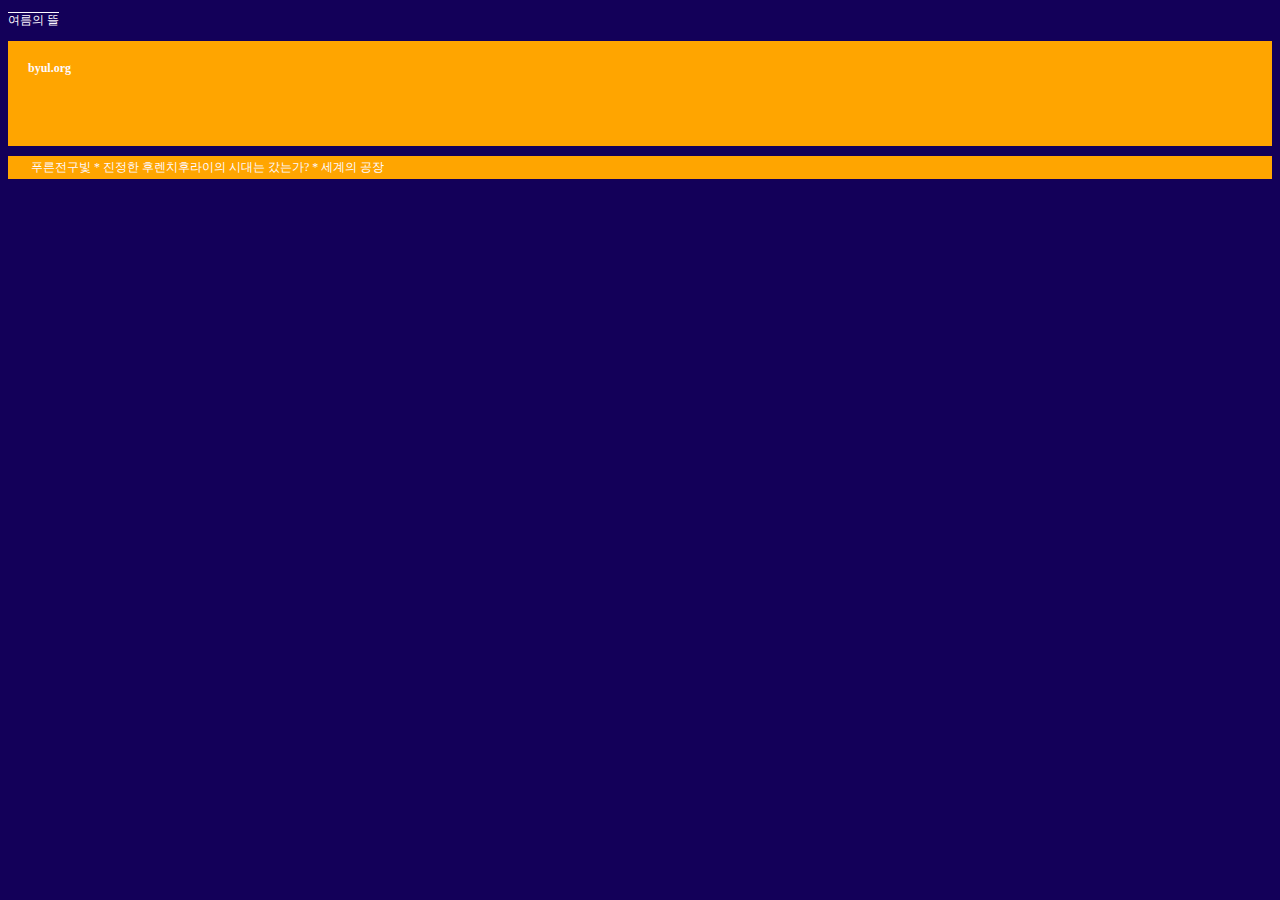
<file: index.html>
<!doctype html>
<html>
<head>
  <title>byul.org</title>
  <meta charset="utf-8">
  <link rel="stylesheet" href="style.css">
  <!-- Global site tag (gtag.js) - Google Analytics -->
  <script async src="https://www.googletagmanager.com/gtag/js?id=UA-127796415-1"></script>
  <script>
    window.dataLayer = window.dataLayer || [];
    function gtag(){dataLayer.push(arguments);}
    gtag('js', new Date());

    gtag('config', 'UA-127796415-1');
  </script>
</head>

<body>
  <p><a href="http://summerlawn.egloos.com" target="_blank" title="못과 목" style="text-decoration: overline;">여름의 뜰</a></p>
  <h2 class="top"><a href="index.html" id="ttop">byul.org</a></h2>
  <div class="li">
    <span><a href="1.html">푸른전구빛</a></span>
    * <span><a href="2.html">진정한 후렌치후라이의 시대는 갔는가?</a></span>
    * <span><a href="3.html">세계의 공장</a></div>
  </div>
  <br><br><br>
  <p><iframe width="560" height="315" align="middle" src="https://www.youtube.com/embed/OxEChJuL2tY" frameborder="0" allow="autoplay; encrypted-media" allowfullscreen></iframe></p>
<p>
  <div id="disqus_thread"></div>
<script>

/**
*  RECOMMENDED CONFIGURATION VARIABLES: EDIT AND UNCOMMENT THE SECTION BELOW TO INSERT DYNAMIC VALUES FROM YOUR PLATFORM OR CMS.
*  LEARN WHY DEFINING THESE VARIABLES IS IMPORTANT: https://disqus.com/admin/universalcode/#configuration-variables*/
/*
var disqus_config = function () {
this.page.url = PAGE_URL;  // Replace PAGE_URL with your page's canonical URL variable
this.page.identifier = PAGE_IDENTIFIER; // Replace PAGE_IDENTIFIER with your page's unique identifier variable
};
*/
(function() { // DON'T EDIT BELOW THIS LINE
var d = document, s = d.createElement('script');
s.src = 'https://byul-1.disqus.com/embed.js';
s.setAttribute('data-timestamp', +new Date());
(d.head || d.body).appendChild(s);
})();
</script>
<noscript>Please enable JavaScript to view the <a href="https://disqus.com/?ref_noscript">comments powered by Disqus.</a></noscript>

</p>
<!--Start of Tawk.to Script-->
<script type="text/javascript">
var Tawk_API=Tawk_API||{}, Tawk_LoadStart=new Date();
(function(){
var s1=document.createElement("script"),s0=document.getElementsByTagName("script")[0];
s1.async=true;
s1.src='https://embed.tawk.to/5bca1790460a125f2656cf6d/default';
s1.charset='UTF-8';
s1.setAttribute('crossorigin','*');
s0.parentNode.insertBefore(s1,s0);
})();
</script>
<!--End of Tawk.to Script-->
</body>
</html>
</file>
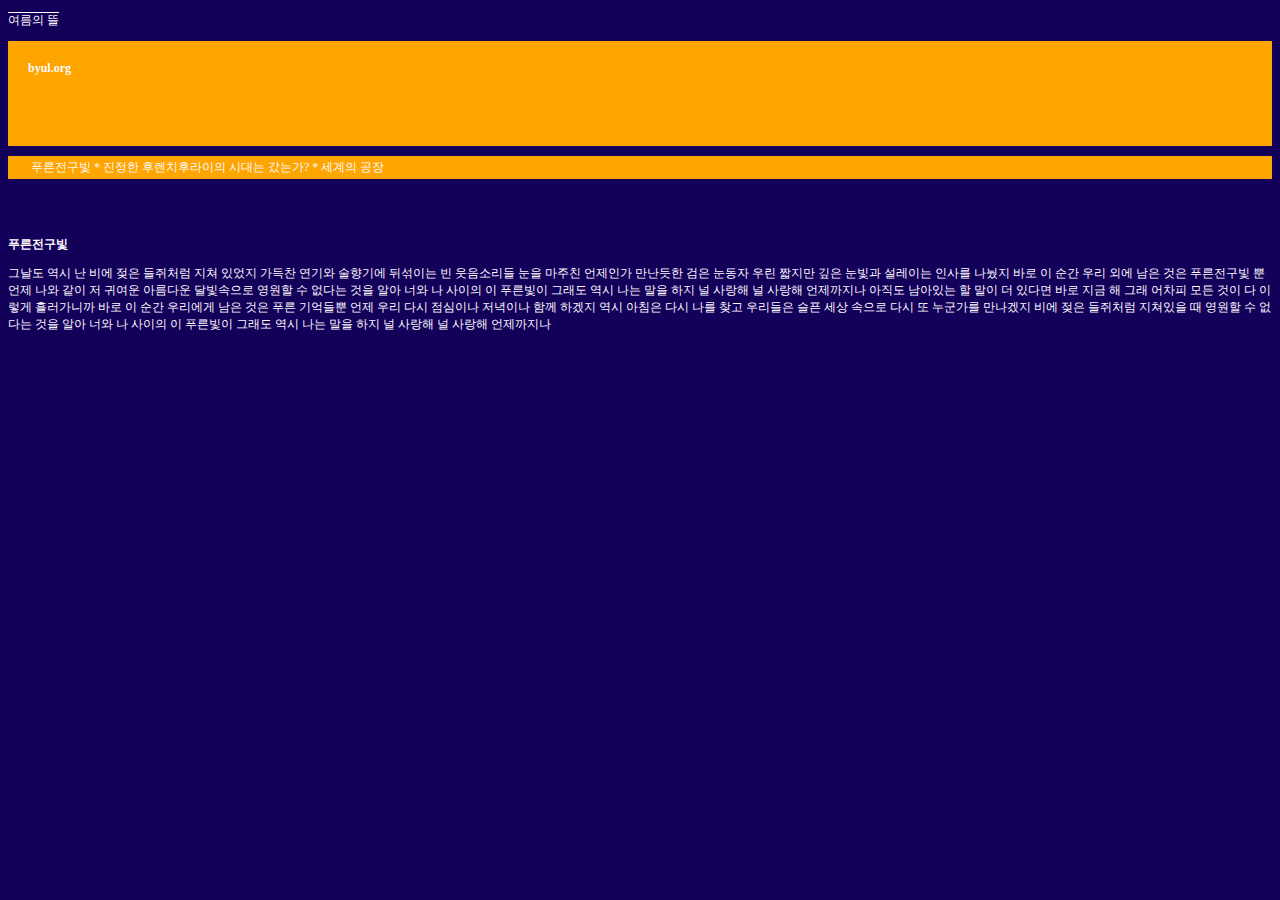
<file: 1.html>
<!doctype html>
<html>
<head>
  <title>byul.org</title>
  <meta charset="utf-8">
  <link rel="stylesheet" href="style.css">
  <!-- Global site tag (gtag.js) - Google Analytics -->
  <script async src="https://www.googletagmanager.com/gtag/js?id=UA-127796415-1"></script>
  <script>
    window.dataLayer = window.dataLayer || [];
    function gtag(){dataLayer.push(arguments);}
    gtag('js', new Date());

    gtag('config', 'UA-127796415-1');
  </script>
</head>

<body>
  <p><a href="http://summerlawn.egloos.com" target="_blank" title="못과 목" style="text-decoration: overline;">여름의 뜰</a></p>
  <h2 class="top"><a href="index.html" id="ttop">byul.org</a></h2>
  <div class="li">
    <span><a href="1.html">푸른전구빛</a></span>
    * <span><a href="2.html">진정한 후렌치후라이의 시대는 갔는가?</a></span>
    * <span><a href="3.html">세계의 공장</a></div>
  </div>
  <br><br><br>
  <h3>푸른전구빛</h3>
  <p>그날도 역시 난 비에 젖은 들쥐처럼 지쳐 있었지 가득찬 연기와 술향기에 뒤섞이는 빈 웃음소리들 눈을 마주친 언제인가 만난듯한 검은 눈동자 우린 짧지만 깊은 눈빛과 설레이는 인사를 나눴지
    바로 이 순간 우리 외에 남은 것은 푸른전구빛 뿐
    언제 나와 같이 저 귀여운 아름다운 달빛속으로
    영원할 수 없다는 것을 알아
    너와 나 사이의 이 푸른빛이
    그래도 역시 나는 말을 하지
    널 사랑해 널 사랑해 언제까지나
    아직도 남아있는 할 말이 더 있다면 바로 지금 해
    그래 어차피 모든 것이 다 이렇게 흘러가니까
    바로 이 순간 우리에게 남은 것은 푸른 기억들뿐
    언제 우리 다시 점심이나 저녁이나 함께 하겠지
    역시 아침은 다시 나를 찾고
    우리들은 슬픈 세상 속으로
    다시 또 누군가를 만나겠지
    비에 젖은 들쥐처럼 지쳐있을 때
    영원할 수 없다는 것을 알아
    너와 나 사이의 이 푸른빛이
    그래도 역시 나는 말을 하지
    널 사랑해 널 사랑해 언제까지나</p>
</body>
</html>
</file>
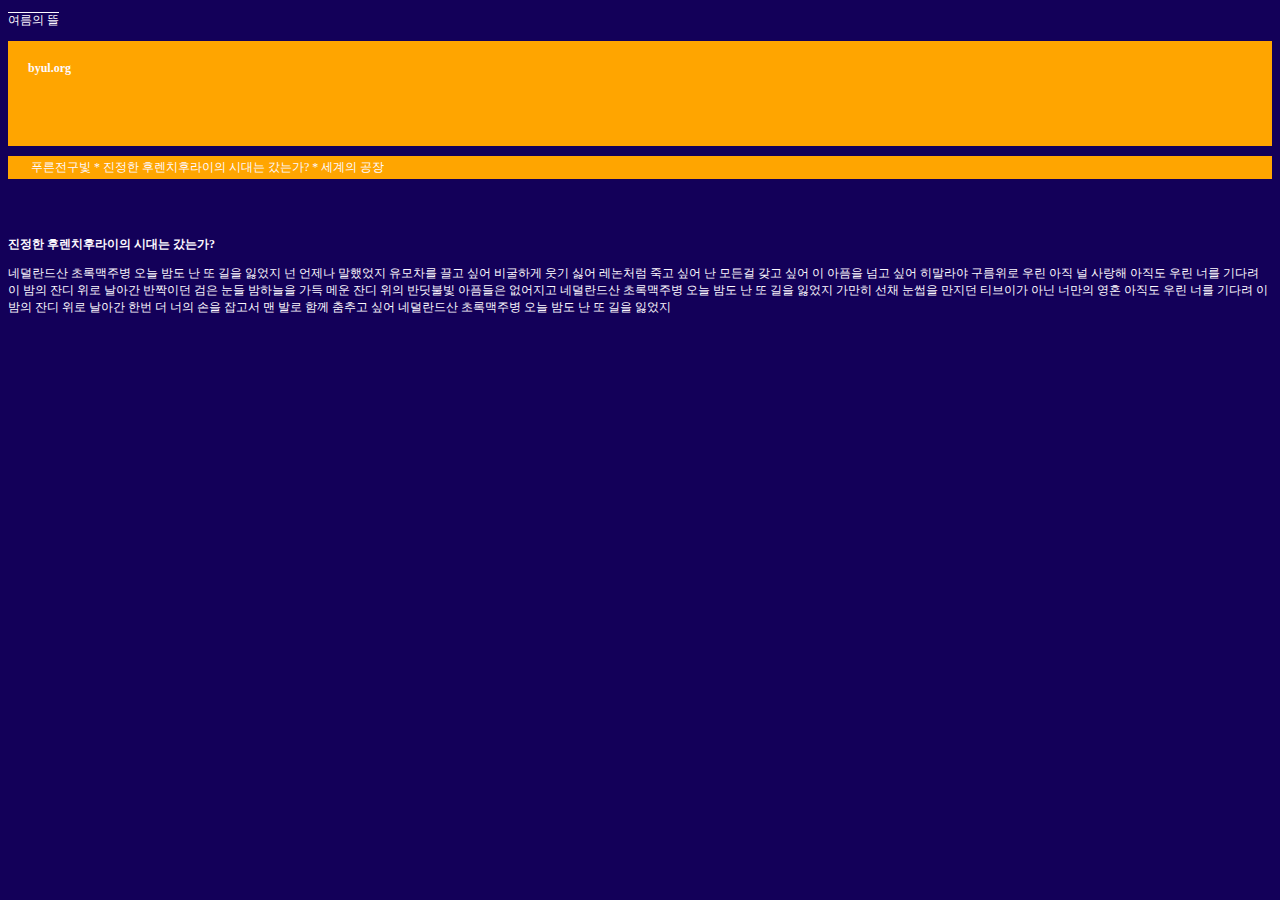
<file: 2.html>
<!doctype html>
<html>
<head>
  <title>byul.org</title>
  <meta charset="utf-8">
  <link rel="stylesheet" href="style.css">
  <!-- Global site tag (gtag.js) - Google Analytics -->
  <script async src="https://www.googletagmanager.com/gtag/js?id=UA-127796415-1"></script>
  <script>
    window.dataLayer = window.dataLayer || [];
    function gtag(){dataLayer.push(arguments);}
    gtag('js', new Date());

    gtag('config', 'UA-127796415-1');
  </script>
</head>

<body>
  <p><a href="http://summerlawn.egloos.com" target="_blank" title="못과 목" style="text-decoration: overline;">여름의 뜰</a></p>
  <h2 class="top"><a href="index.html" id="ttop">byul.org</a></h2>
  <div class="li">
    <span><a href="1.html">푸른전구빛</a></span>
    * <span><a href="2.html">진정한 후렌치후라이의 시대는 갔는가?</a></span>
    * <span><a href="3.html">세계의 공장</a></div>
  </div>
  <br><br><br>
  <p><h3>진정한 후렌치후라이의 시대는 갔는가?</h3></p>
  <p>네덜란드산 초록맥주병
  오늘 밤도 난 또 길을 잃었지
  넌 언제나 말했었지
  유모차를 끌고 싶어
  비굴하게 웃기 싫어
  레논처럼 죽고 싶어
  난 모든걸 갖고 싶어
  이 아픔을 넘고 싶어
  히말라야 구름위로
  우린 아직 널 사랑해
  아직도 우린 너를 기다려
  이 밤의 잔디 위로 날아간

  반짝이던 검은 눈들
  밤하늘을 가득 메운
  잔디 위의 반딧불빛
  아픔들은 없어지고
  네덜란드산 초록맥주병
  오늘 밤도 난 또 길을 잃었지
  가만히 선채 눈썹을 만지던
  티브이가 아닌 너만의 영혼

  아직도 우린 너를 기다려
  이 밤의 잔디 위로 날아간
  한번 더 너의 손을 잡고서
  맨 발로 함께 춤추고 싶어
  네덜란드산 초록맥주병
  오늘 밤도 난 또 길을 잃었지
  </p>
</body>
</html>
</file>
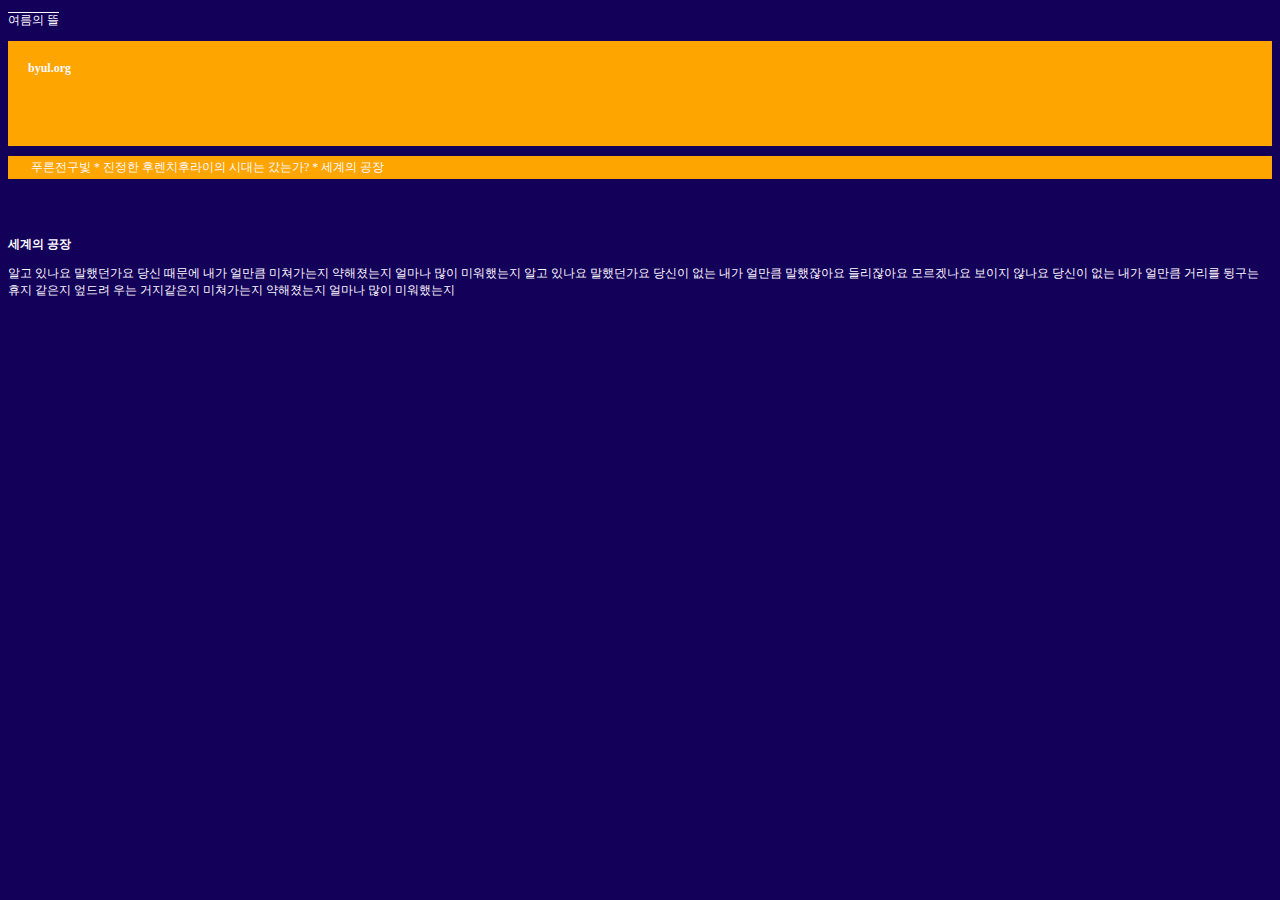
<file: 3.html>
<!doctype html>
<html>
<head>
  <title>byul.org</title>
  <meta charset="utf-8">
  <link rel="stylesheet" href="style.css">
  <!-- Global site tag (gtag.js) - Google Analytics -->
  <script async src="https://www.googletagmanager.com/gtag/js?id=UA-127796415-1"></script>
  <script>
    window.dataLayer = window.dataLayer || [];
    function gtag(){dataLayer.push(arguments);}
    gtag('js', new Date());

    gtag('config', 'UA-127796415-1');
  </script>
</head>

<body>
  <p><a href="http://summerlawn.egloos.com" target="_blank" title="못과 목" style="text-decoration: overline;">여름의 뜰</a></p>
  <h2 class="top"><a href="index.html" id="ttop">byul.org</a></h2>
  <div class="li">
    <span><a href="1.html">푸른전구빛</a></span>
    * <span><a href="2.html">진정한 후렌치후라이의 시대는 갔는가?</a></span>
    * <span><a href="3.html">세계의 공장</a></div>
  </div>
  <br><br><br>
  <h3>세계의 공장</h3>
  <p>알고 있나요 말했던가요
  당신 때문에 내가 얼만큼
  미쳐가는지 약해졌는지
  얼마나 많이 미워했는지

  알고 있나요 말했던가요
  당신이 없는 내가 얼만큼
  말했잖아요 들리잖아요
  모르겠나요 보이지 않나요
  당신이 없는 내가 얼만큼
  거리를 뒹구는 휴지 같은지
  엎드려 우는 거지같은지
  미쳐가는지 약해졌는지
  얼마나 많이 미워했는지</p>
</body>
</html>
</file>
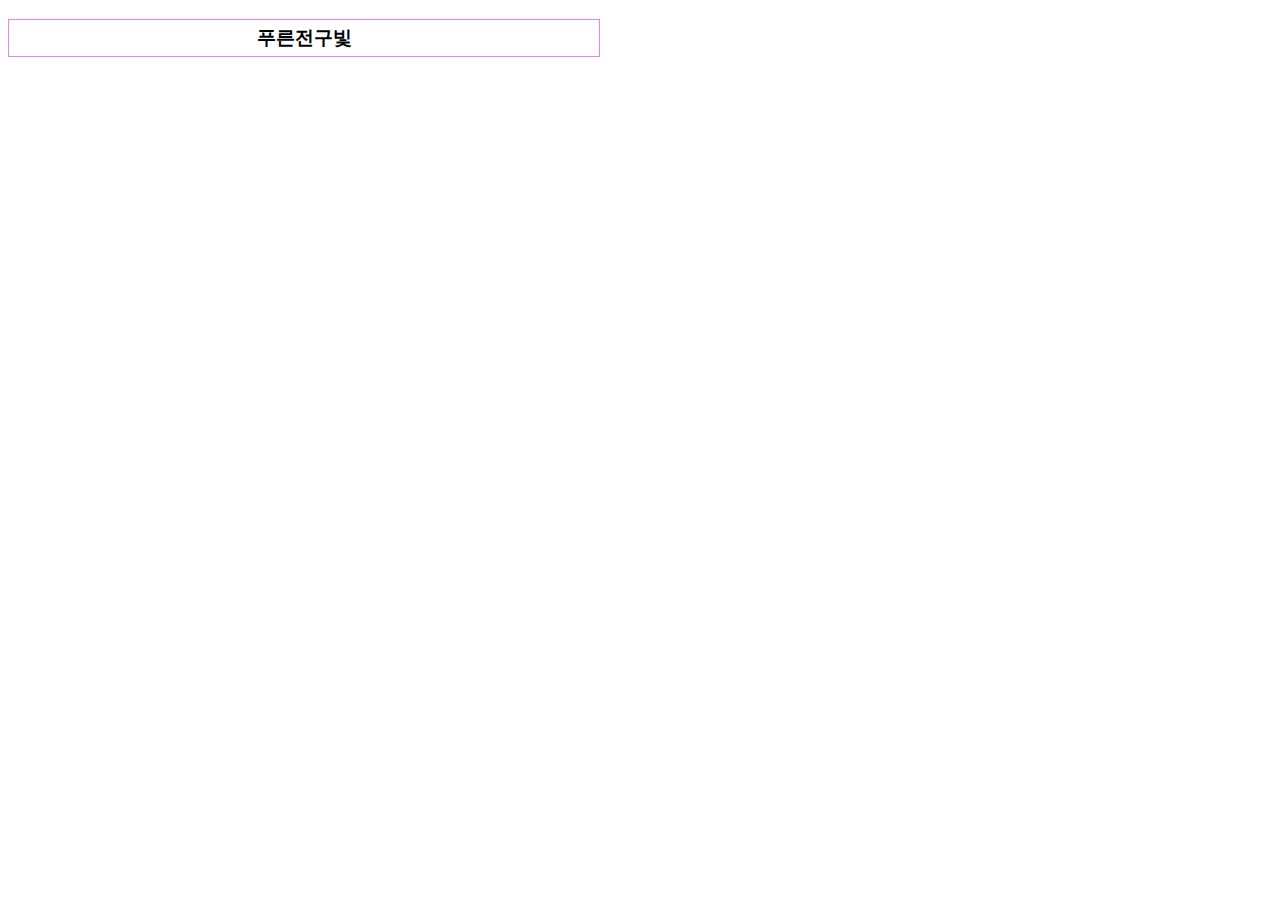
<file: box.html>
<!DOCTYPE html>
<html>
  <head>
    <meta charset="utf-8">
    <title></title>
    <style>
      h3{
        border: 1px solid violet;
        padding: 5px;
        display:block;
        width:580px;
        text-align:center;
      }
    </style>
</head>
<body>
  <h3>푸른전구빛</h3>
  <h4 style="display:none;">그날도 역시 난 비에 젖은 들쥐처럼 지쳐 있었지 가득찬 연기와 술향기에 뒤섞이는 빈 웃음소리들 눈을 마주친 언제인가 만난듯한 검은 눈동자 우린 짧지만 깊은 눈빛과 설레이는 인사를 나눴지
    바로 이 순간 우리 외에 남은 것은 푸른전구빛 뿐
    언제 나와 같이 저 귀여운 아름다운 달빛속으로
    영원할 수 없다는 것을 알아
    너와 나 사이의 이 푸른빛이
    그래도 역시 나는 말을 하지
    널 사랑해 널 사랑해 언제까지나
    아직도 남아있는 할 말이 더 있다면 바로 지금 해
    그래 어차피 모든 것이 다 이렇게 흘러가니까
    바로 이 순간 우리에게 남은 것은 푸른 기억들뿐
    언제 우리 다시 점심이나 저녁이나 함께 하겠지
    역시 아침은 다시 나를 찾고
    우리들은 슬픈 세상 속으로
    다시 또 누군가를 만나겠지
    비에 젖은 들쥐처럼 지쳐있을 때
    영원할 수 없다는 것을 알아
    너와 나 사이의 이 푸른빛이
    그래도 역시 나는 말을 하지
    널 사랑해 널 사랑해 언제까지나</h4>
</body>
</html>
</file>
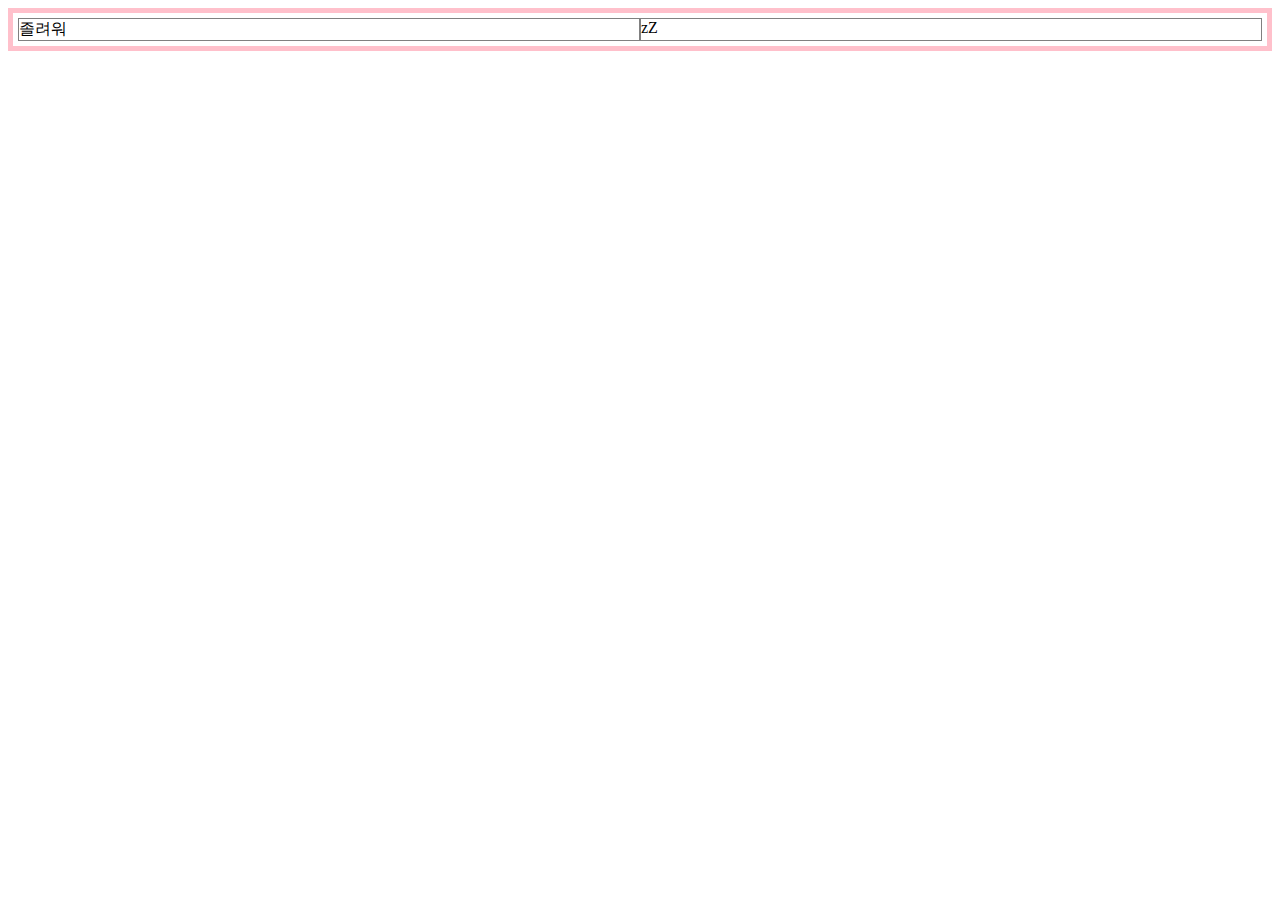
<file: grid.html>
<!DOCTYPE html>
<html>
  <head>
    <meta charset="utf-8">
    <title></title>
    <style>
      .grid{
        border: 5px solid pink;
        padding:5px;
        display:grid;
        grid-template-columns:1fr 1fr;
      }
      div{
        border: 1px solid gray;
      }
    </style>
</head>
<body>
  <div class="grid">
    <div>졸려워</div>
    <div>zZ</div>
  </div>
</body>
</html>
</file>
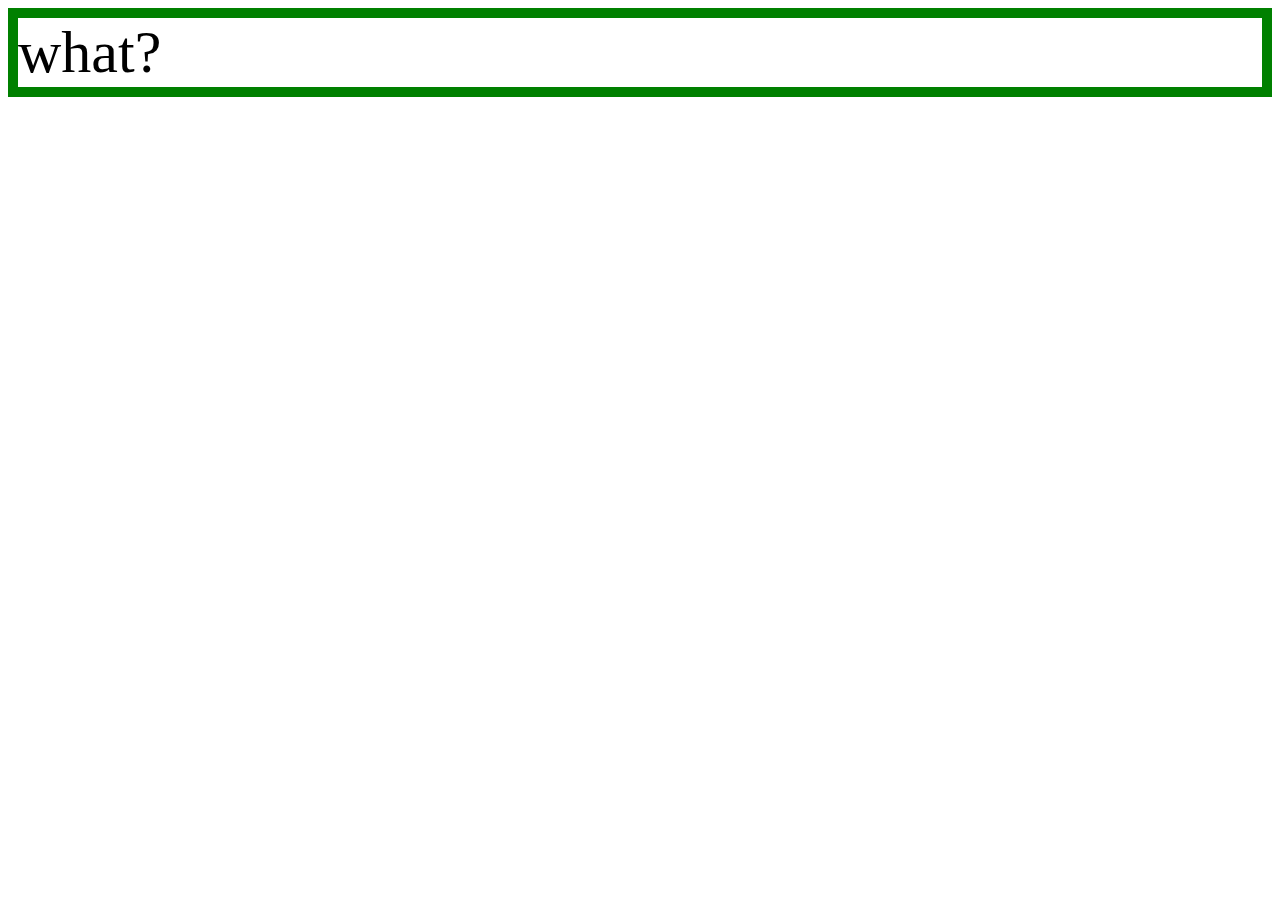
<file: media quiry.html>
<!DOCTYPE html>
<html>
  <head>
    <meta charset="utf-8">
    <title></title>
    <style>
      div {
        border:10px solid green;
        font-size:60px;
      }
      @media(max-width:800px) {
        div{
          display:block;
        }
      }
    </style>
</head>
<body>
  <div>
    what?
  </div>
</body>
</html>
</file>
<file: style.css>
<style>
#ttop {
  color:#FDF9FF;
}
.li{
  font-size: 12px;
  text-align: left;
  color:#FDF9FF;
  background-color: orange;
  border: orange solid;
  padding-left: 20px;
  margin:0px;
  color:#FDF9FF;
}
.top{
  background-color: orange;
  border-bottom:50px orange solid;
  padding: 20px;
}
  h1,h2,h3,h4,h5,h6 {
   font-size: 12px;
   text-align: left;
}
body{
  font-size: 12px;
  color: #FDF9FF;
  background-color: #130059;
}
a {
  font-size: 12px;
  color:#FDF9FF;
  text-decoration: none;
}
</style>
</file>
